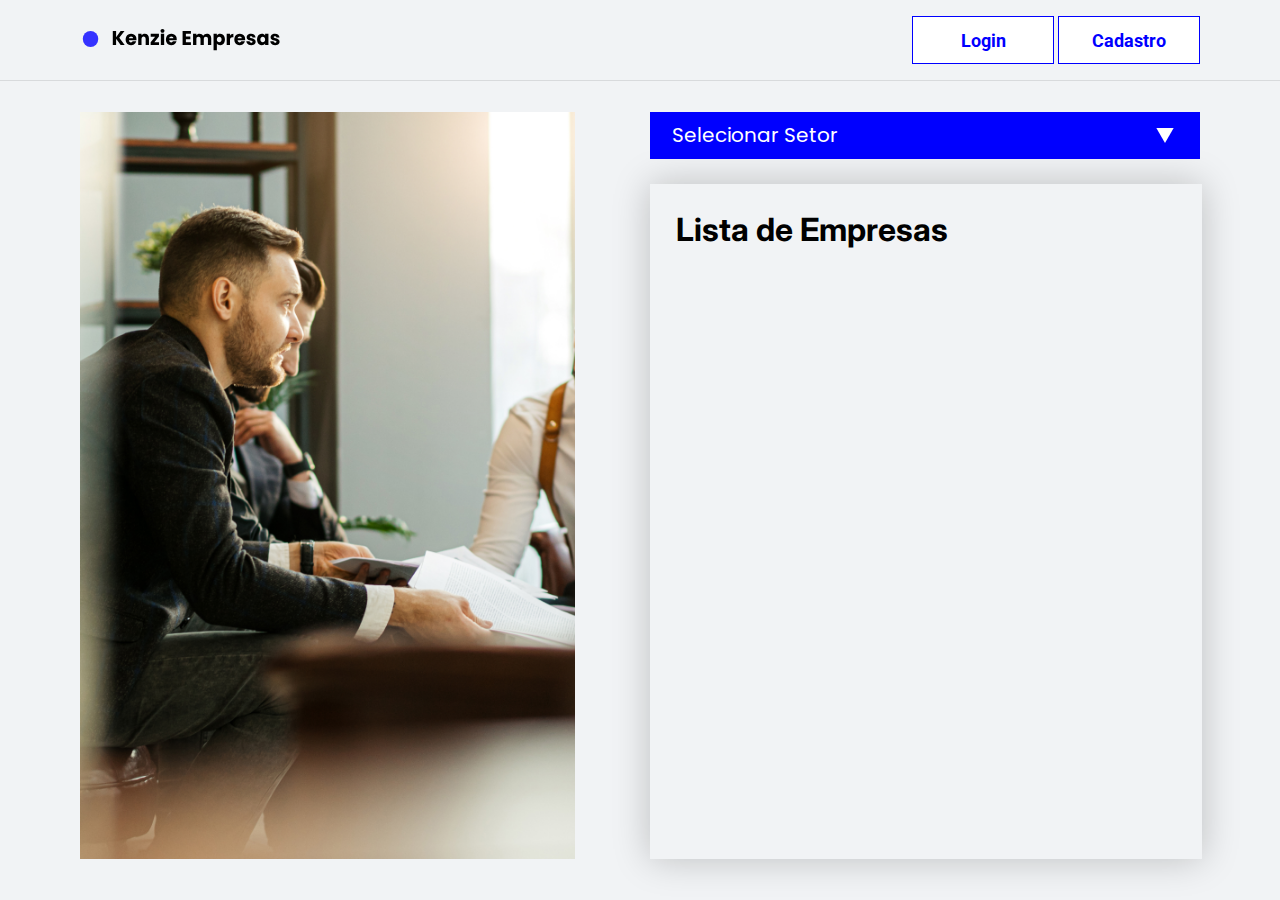
<file: index.html>
<!DOCTYPE html>
<html lang="en">
  <head>
    <meta charset="UTF-8" />
    <meta http-equiv="X-UA-Compatible" content="IE=edge" />
    <meta name="viewport" content="width=device-width, initial-scale=1.0" />
    <link rel="stylesheet" href="./src/cssPages/reset.css" />
    <link rel="stylesheet" href="./src/cssPages/globalStyles.css" />
    <link rel="stylesheet" href="./src/cssPages/index.css" />
    <script defer type="module" src="./src/scripts/index.js"></script>
    <title>Home Page</title>
  </head>

  <body>
    <header class="header__container">
      <nav class="nav__container">
        <img src="./src/assets/logo.kenzie.svg" alt="logotipo" class="logo" />
        <div>
          <button class="button__login">Login</button>
          <button class="button__register">Cadastro</button>
        </div>
      </nav>
    </header>
    <main class="main__container">
      <div class="div__image">
        <img
          src="./src/assets/men.background.png"
          alt="Homem trabalhando"
          class="img__background"
        />
      </div>
      <section class="section__select">
        <select name="category" id="select">
          <option value="">Selecionar Setor</option>
        </select>
        <div class="div__list">
          <h1 class="list__title">Lista de Empresas</h1>
          <ul class="list__home"></ul>
        </div>
      </section>
    </main>
  </body>
</html>
</file>
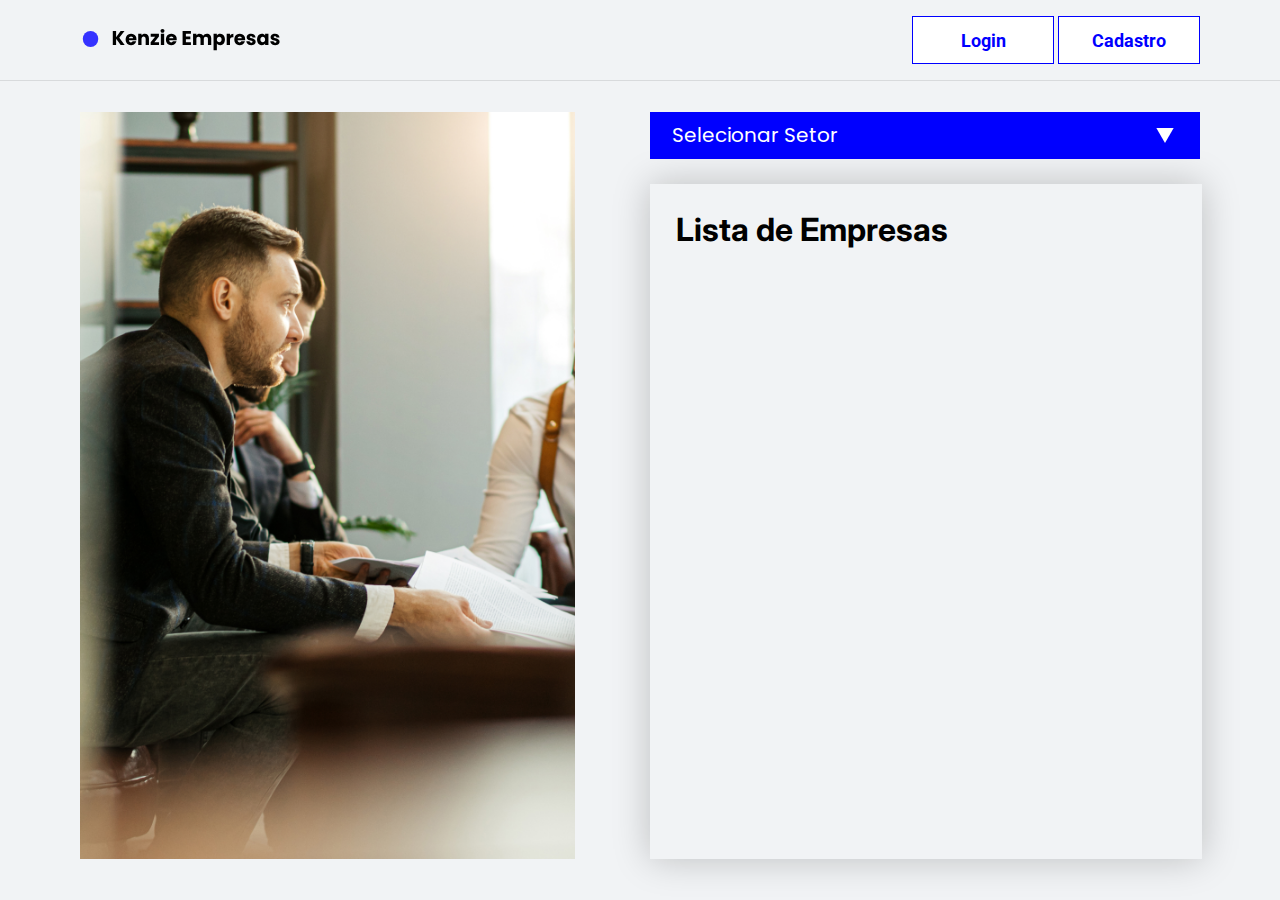
<file: homePage.html>
<!DOCTYPE html>
<html lang="en">

<head>
    <meta charset="UTF-8">
    <meta http-equiv="X-UA-Compatible" content="IE=edge">
    <meta name="viewport" content="width=device-width, initial-scale=1.0">
    <link rel="stylesheet" href="./src/cssPages/reset.css">
    <link rel="stylesheet" href="./src/cssPages/globalStyles.css">
    <link rel="stylesheet" href="./src/cssPages/homePage.css">
    <script defer type="module" src="./src/scripts/homePage.js"></script>
    <title>Home Page</title>
</head>

<body>
    <header class="header__container">
        <nav class="nav__container">
            <img src="./src/assets/logo.kenzie.svg" alt="logotipo" class="logo" />
            <div>
                <button class="button__login">Login</button>
                <button class="button__register">Cadastro</button>
            </div>
        </nav>
    </header>
    <main class="main__container">
        <div class="div__image">
            <img src="./src/assets/men.background.png" alt="Homem trabalhando" class="img__background" />
        </div>
        <section class="section__select">

            <select name="category" id="select">
                <option value="">Selecionar Setor</option>
            </select>
            <div class="div__list">
                <h1 class="list__title">Lista de Empresas</h1>
                <ul class="list__home">


                </ul>
            </div>
        </section>
    </main>

</body>

</html>
</file>
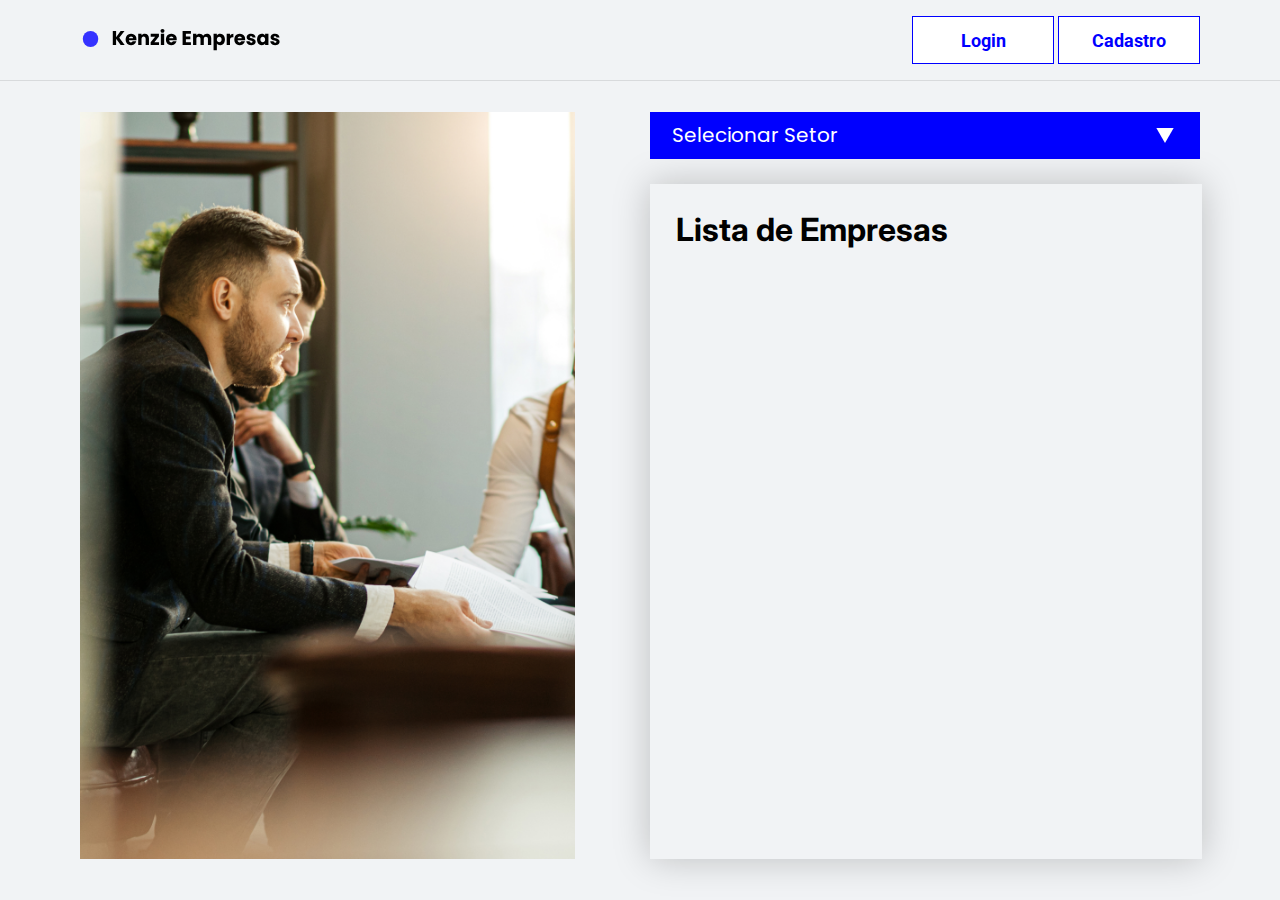
<file: src/htmlPages/adminPage.html>
<!DOCTYPE html>
<html lang="en">

<head>
    <meta charset="UTF-8">
    <meta http-equiv="X-UA-Compatible" content="IE=edge">
    <meta name="viewport" content="width=device-width, initial-scale=1.0">
    <link rel="stylesheet" href="../cssPages/reset.css">
    <link rel="stylesheet" href="../cssPages/globalStyles.css">
    <link rel="stylesheet" href="../cssPages/adminPage.css">
    <link rel="stylesheet" href="../cssPages/modais.css">
    <script defer type="module" src="../scripts/adminPage.js"></script>
    <title>Admin Page</title>
</head>

<body>
    <header class="header__container">
        <nav class="nav__container">
            <img src="../assets/logo.kenzie.svg" alt="logotipo" class="logo" />
            <div>
                <button class="button__logout">Logout</button>
            </div>
        </nav>
    </header>
    <main class="main__container">
        <div class="div__select">
            <select name="category" id="select__company">
                <option value="">Selecionar Empresa</option>
            </select>
        </div>

        <div class="div__create-dep">
            <h2 class="title__dep">Departamentos</h2>
            <button class="button__openCreateModal">+ Criar</button>
        </div>

        <div>
            <ul class="list__departments">

            </ul>

        </div>

        <div class="title__users">
            <h2>Usuários Cadastrados</h2>
        </div>

        <div>
            <ul class="list__employees">

            </ul>

        </div>
        <dialog id="modal__create-dep">
            <div class="modal__create-container">
                <button class="button__closeModal" id="button__close-create">X</button>
                <h2 class="title__createDep">Criar Departamento</h2>
                <input type="text" placeholder="Nome do departamento" id="input__dep-name" />
                <input type="text" placeholder="Descrição" id="input__dep-description" />
                <select name="category" id="select__company-modal">
                    <option value="">Selecionar Empresa</option>
                </select>
                <button class="button__modal-create" type="submit">Criar</button>
            </div>
        </dialog>

        <dialog id="modal__edit-dep">
            <div class="modal__edit-container">
                <button class="button__closeModal" id="button__close-edit">X</button>
                <h2 class="title__updateDep">Editar Departamento</h2>
                <input type="text" id="input__newDescription"></input>
                <button type="submit" class="button__modal-update">Salvar</button>
            </div>

        </dialog>

        <dialog id="modal__delete-dep">
            <div class="modal__delete-container">
                <button class="button__closeModal" id="button__close-delete">X</button>
                <h2 class="modal__delete-tite">Realmente deseja remover o departamento <span
                        class="span__dep-name">NOME</span> e demitir seus funcionários?</h2>
                <button class="modal__delete-button">Remover</button>
            </div>
        </dialog>

        <dialog id="modal__view-dep">
            <div class="modal__view-container">
                <button class="button__closeModal" id="button__close-view">X</button>
                <h2 class="dep__name"></h2>
                <h3 class="dep__description"></h3>
                <p class="company__name">Empresa pertencente</p>
                <div class="div__select-user">
                    <select name="category" id="select__user-modal">
                        <option value="">Selecionar Usuário</option>
                    </select>
                    <button type="submit" class="button__modal-hire">Contratar</button>
                </div>
                <ul class="list__modalView">

                </ul>
            </div>
        </dialog>

        <dialog id="modal__edit-user">
            <div class="modal__edit-user-container">
                <button class="button__closeModal" id="button__close-edit-user">X</button>
                <h2 class="title__updateEmp">Editar Usuário</h2>
                <input type="text" id="input__newNameUser" placeholder="Nome"></input>
                <input type="email" id="input__newMailUser" placeholder="E-mail"></input>
                <button type="submit" class="button__modal-updateUser">Salvar</button>
            </div>
        </dialog>

        <dialog id="modal__delete-user">
            <div class="modal__delete-user-container">
                <button class="button__closeModal" id="button__close-delete-user">X</button>
                <h2 class="modal__delete-title">Realmente deseja remover o usuário <span class="span__user-name"></span></h2>
                <button class="modal__remove-button">Remover</button>
            </div>
        </dialog>
    </main>
</body>

</html>
</file>
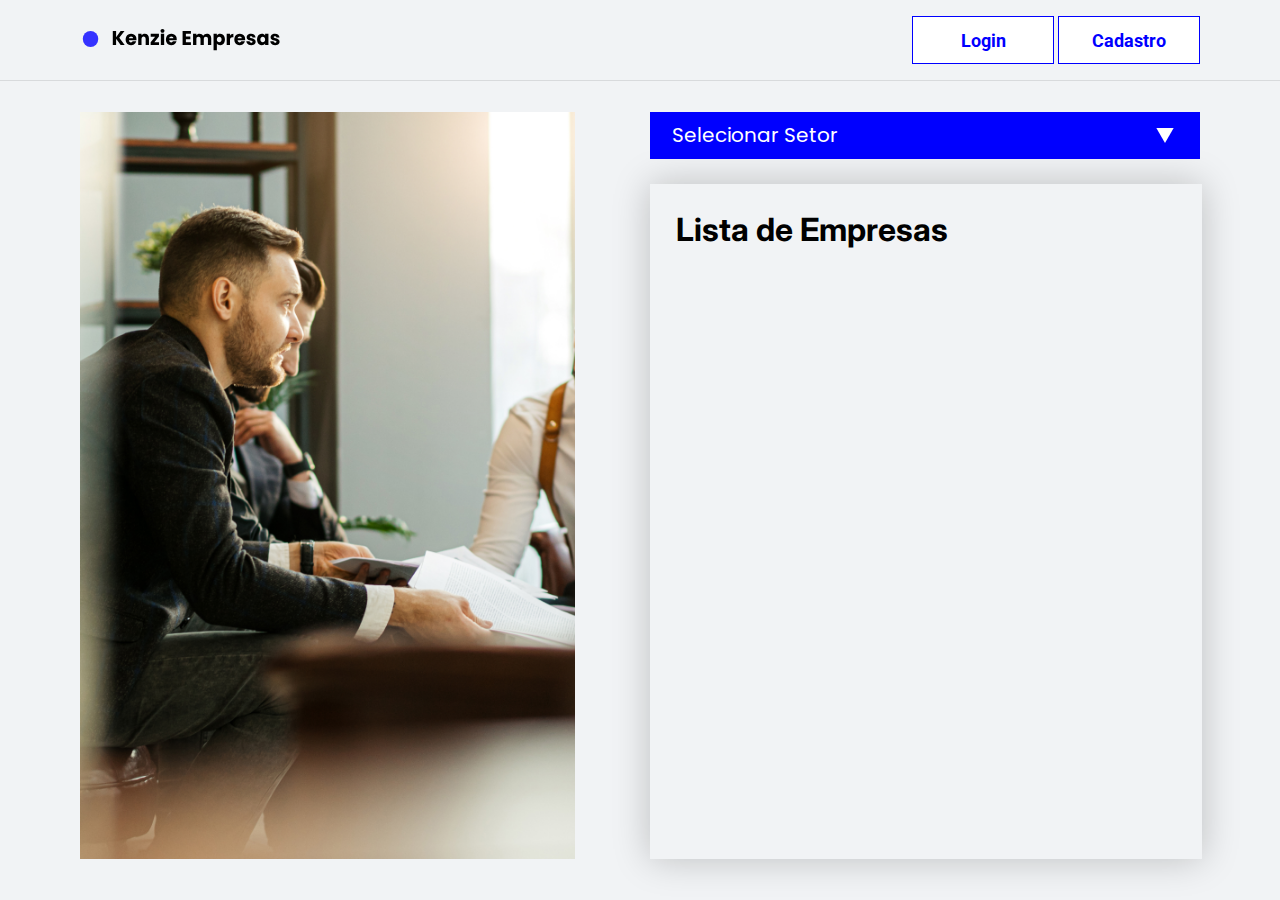
<file: src/htmlPages/userPage.html>
<!DOCTYPE html>
<html lang="en">
    <head>
        <meta charset="UTF-8">
        <meta http-equiv="X-UA-Compatible" content="IE=edge">
        <meta name="viewport" content="width=device-width, initial-scale=1.0">
        <link rel="stylesheet" href="../cssPages/reset.css">
        <link rel="stylesheet" href="../cssPages/globalStyles.css">
        <link rel="stylesheet" href="../cssPages/userPage.css">
        <script defer type="module" src="../scripts/userPage.js"></script>
        <title>User Page</title>
    </head>
    <body>
        <header class="header__container">
            <nav class="nav__container">
                <img src="../assets/logo.kenzie.svg" alt="logotipo" class="logo" />
                <div>
                    <button class="button__logout">Logout</button>
                </div>
            </nav>
        </header>
        <main class="main__container">
            <section class="section__user">

            </section>
            <section class="section__company">
            
            </section>
        </main>
    </body>
</html>
</file>
<file: src/cssPages/globalStyles.css>
@import url('https://fonts.googleapis.com/css2?family=Inter&display=swap');
/* font-family: 'Inter', sans-serif;*/

@import url('https://fonts.googleapis.com/css2?family=Poppins&display=swap');
/* font-family: 'Poppins', sans-serif; */

@import url('https://fonts.googleapis.com/css2?family=Roboto:wght@700&display=swap');
/* font-family: 'Roboto', sans-serif; */

:root {
    --color-brand-1: #0000FF;
    --color-brand-2: #3532FF;

    --color-action-1: #36B37E;
    --color-action-2: #FF5630;
    --color-action-3: #FFAB00;

    --color-grey-1: #212529;
    --color-grey-2: #495057;
    --color-grey-3: #ADB5BD;
    --color-grey-4: #E9ECEF;
    --color-grey-5: #F1F3F5;

    --color-mode: #FFFFFF;

    --size-title: 2rem;
    --size-title1: 1.25rem;
    --size-title2: 1rem;
    --size-text1: .875rem;
    --size-text2: .75rem;
}


body {
    display: flex;
    flex-direction: column;
    align-items: center;
    font-family: "Inter", sans-serif;
    font-style: normal;
    background-color: var(--color-grey-5);
    overflow: auto;

}

.header__container {
   display: flex;
   position: fixed;
   justify-content: center;
   align-items: center;
   height: 5rem;
   width: 100%;
   background-color: var(--color-grey-5);

   border-bottom: 1px solid rgba(0, 0, 0, 0.1);
}

.nav__container {
    justify-content: space-between;
    align-items: center;
    display: flex;
    box-sizing: border-box;
    width: 100%;
    max-width: 70rem;
    height: 5rem;

}


.toast__container {
    position: absolute;
    top: 2rem;
    right: 2rem;

    padding: 2rem;

    animation: toastIn 2s linear;

    z-index: 0;
}

.toast__container > p {
    color: var(--color-mode);
}

.toast__add {
    opacity: 1;
    transform: translateX(0);
}

.toast__remove {
    animation: toastOut 2s linear;
}
</file>
<file: src/cssPages/index.css>
.main__container {
    display: flex;
    align-items: center;
    justify-content: space-between;
    width: 100%;
    max-width: 70rem;
    margin-top: 7rem;
    height: 83vh;
    gap: 1.25rem;

}

.div__image {
    display: flex;
    width: 50%;
    height: 100%;

}

.img__background {
    display: flex;
    width: 90%;
    height: 100%;
    /* image-rendering: pixelated; */
}

.section__select {
    /* background-color: yellow; */
    display: flex;
    flex-direction: column;
    justify-content: flex-start;
    align-items: flex-start;
    height: 100%;
    width: 50%;
    gap: 1.5625rem;
}

.logo {
    width: 12.71rem;
    height: 1.3337rem;
}

#select {
    display: flex;
    align-items: center;
    padding-left: 1.25rem;
    border: 2px solid transparent;
    top: 0;
    width: 550px;
    height: 3.3125rem;
    color: var(--color-mode);

    font-family: 'Poppins', sans-serif;

    font-style: normal;
    font-weight: 400;
    font-size: 20px;
    line-height: 30px;
    outline: 0;
    -webkit-appearance:none; 
    background: var(--color-brand-1) url('../assets/Polygon\ 1.svg') 95.5% 50% no-repeat;
    cursor: pointer;
}

.div__list {
    display: flex;
    flex-direction: column;
    background-color: var(--color-grey-5);


    width: 100%;
    height: 774px;
    border: 1px solid var(--color-grey-5);
    box-shadow: 0px 0px 35px 0px #00000038;

}

.list__title {

    height: 39px;
    margin: 1.5625rem;
    font-family: 'Inter';
    font-style: normal;
    font-weight: 700;
    font-size: 32px;
    line-height: 39px;
    /* identical to box height */
    color: #000000;
}

.list__home {
    display: flex;
    flex-direction: column;
    max-height: 27rem;
    overflow: auto;
    gap: .625rem;
}

.card {
    display: flex;
    flex-direction: column;
    justify-content: center;
    align-items: flex-start;
    padding-left: 1.25rem;

    border: 1.5px solid var(--color-brand-1);
    width: 86%;
    /* height: 500px; */
    padding-top: 1rem;
    padding-bottom: 1rem;
    margin-left: 1.5625rem;
    gap: 1.5rem;
    background-color: var(--color-mode);
}

.businessName {

    font-family: 'Inter';
    font-style: normal;
    font-weight: 700;
    font-size: 20px;
    line-height: 24px;

    color: #000000;
}

.businessSector {
    display: flex;
    justify-content: center;
    align-items: center;
    box-sizing: border-box;

    border: 1.5px solid #0000FF;
    border-radius: 255px;
    padding: 3px;
    width: 110px;

    font-family: 'Inter';
    font-style: normal;
    font-weight: 400;
    font-size: 16px;
    line-height: 19px;

    color: #0000FF;
}

button {
    box-sizing: border-box;
    width: 142px;
    height: 48px;

    background: var(--color-mode);
    border: 1.5px solid var(--color-brand-1);

    font-family: 'Roboto';
    font-style: normal;
    font-weight: 700;
    font-size: 18px;
    line-height: 21px;
    text-align: center;

    color: #0000FF;
    cursor: pointer;

}

button:hover {
    background-color: var(--color-brand-1);
    color: var(--color-mode);
}
</file>
<file: src/cssPages/homePage.css>
.main__container {
    display: flex;
    align-items: center;
    justify-content: space-between;
    width: 100%;
    max-width: 70rem;
    margin-top: 7rem;
    height: 83vh;
    gap: 1.25rem;

}

.div__image {
    display: flex;
    width: 50%;
    height: 100%;

}

.img__background {
    display: flex;
    width: 90%;
    height: 100%;
    /* image-rendering: pixelated; */
}

.section__select {
    /* background-color: yellow; */
    display: flex;
    flex-direction: column;
    justify-content: flex-start;
    align-items: flex-start;
    height: 100%;
    width: 50%;
    gap: 1.5625rem;
}

.logo {
    width: 12.71rem;
    height: 1.3337rem;
}

#select {
    display: flex;
    align-items: center;
    padding-left: 1.25rem;
    border: 2px solid transparent;
    top: 0;
    width: 550px;
    height: 3.3125rem;
    color: var(--color-mode);

    font-family: 'Poppins', sans-serif;

    font-style: normal;
    font-weight: 400;
    font-size: 20px;
    line-height: 30px;
    outline: 0;
    -webkit-appearance:none; 
    background: var(--color-brand-1) url('../assets/Polygon\ 1.svg') 95.5% 50% no-repeat;
    cursor: pointer;
}

.div__list {
    display: flex;
    flex-direction: column;
    background-color: var(--color-grey-5);


    width: 100%;
    height: 774px;
    border: 1px solid var(--color-grey-5);
    box-shadow: 0px 0px 35px 0px #00000038;

}

.list__title {

    height: 39px;
    margin: 1.5625rem;
    font-family: 'Inter';
    font-style: normal;
    font-weight: 700;
    font-size: 32px;
    line-height: 39px;
    /* identical to box height */
    color: #000000;
}

.list__home {
    display: flex;
    flex-direction: column;
    max-height: 27rem;
    overflow: auto;
    gap: .625rem;
}

.card {
    display: flex;
    flex-direction: column;
    justify-content: center;
    align-items: flex-start;
    padding-left: 1.25rem;

    border: 1.5px solid var(--color-brand-1);
    width: 86%;
    /* height: 500px; */
    padding-top: 1rem;
    padding-bottom: 1rem;
    margin-left: 1.5625rem;
    gap: 1.5rem;
    background-color: var(--color-mode);
}

.businessName {

    font-family: 'Inter';
    font-style: normal;
    font-weight: 700;
    font-size: 20px;
    line-height: 24px;

    color: #000000;
}

.businessSector {
    display: flex;
    justify-content: center;
    align-items: center;
    box-sizing: border-box;

    border: 1.5px solid #0000FF;
    border-radius: 255px;
    padding: 3px;
    width: 110px;

    font-family: 'Inter';
    font-style: normal;
    font-weight: 400;
    font-size: 16px;
    line-height: 19px;

    color: #0000FF;
}

button {
    box-sizing: border-box;
    width: 142px;
    height: 48px;

    background: var(--color-mode);
    border: 1.5px solid var(--color-brand-1);

    font-family: 'Roboto';
    font-style: normal;
    font-weight: 700;
    font-size: 18px;
    line-height: 21px;
    text-align: center;

    color: #0000FF;
    cursor: pointer;

}

button:hover {
    background-color: var(--color-brand-1);
    color: var(--color-mode);
}
</file>
<file: src/cssPages/adminPage.css>
body {
    background-color: #FFFFFF;
    overflow-x: auto;
    
}


.main__container {

    display: flex;
    justify-content: flex-start;
    gap: 5px;
    flex-direction: column;
    width: 100%;
    height: 100vh;
    margin-top: 100px;
    /* position: fixed; */
    max-width: 70rem;
    background: #FFFFFF;

}

.div__select {
    display: flex;
    justify-content: flex-end;
}

#select__company {
    display: flex;
    align-items: center;
    padding-left: 1.25rem;
    border: 2px solid transparent;
    width: 280px;
    height: 2.8rem;
    color: var(--color-mode);

    font-family: 'Poppins', sans-serif;

    font-style: normal;
    font-weight: 400;
    font-size: 20px;
    line-height: 30px;
    outline: 0;
    -webkit-appearance: none;
    background: var(--color-brand-1) url('../assets/Polygon\ 1.svg') 95.5% 50% no-repeat;
    cursor: pointer;
}

button {
    box-sizing: border-box;
    width: 142px;
    height: 48px;

    background: var(--color-mode);
    border: 1.5px solid var(--color-brand-1);

    font-family: 'Roboto';
    font-style: normal;
    font-weight: 700;
    font-size: 18px;
    line-height: 21px;
    text-align: center;

    color: var(--color-brand-1);
    cursor: pointer;

}

button:hover {
    background-color: var(--color-brand-1);
    color: var(--color-mode);
}

.div__create-dep {
    display: flex;
    align-items: center;
    justify-content: space-between;
    margin-top: 20px;
}

.title__dep {

    font-family: 'Inter';
    font-style: normal;
    font-weight: 700;
    font-size: 30px;
    line-height: 36px;

    color: #000000;
}

.list__departments {
    display: flex;
    flex-wrap: wrap;
    width: 100%;
    height: 280px;
    justify-content: center;
    margin-top: 20px;
    overflow-y: auto;


    background: #F8F8F8;
    box-shadow: 0px 0px 25px rgba(0, 0, 0, 0.25);
}

.card__container {
    display: flex;
    justify-content: center;
    gap: 15px;
    padding: 15px;
    width: 450px;
    height: 150px;
    margin: 20px;

    background: #FFFFFF;
    border: 1px solid #0000FF;
}

.card__dep-name {
    font-family: 'Inter';
    font-style: normal;
    font-weight: 700;
    font-size: 20px;
    line-height: 24px;

    color: #000000;
}

.card__dep-text {
    font-family: 'Inter';
    font-style: normal;
    font-weight: 400;
    font-size: 18px;
    line-height: 22px;

    color: #000000;

}

.div__text {
    display: flex;
    flex-direction: column;
    gap: 10px;
    width: 70%;
}

.div__buttons {
    display: flex;
    flex-direction: column;
    align-items: center;
    margin-left: 200px;
    gap: 15px;
    width: 20%;
}

.view__button {
    height: 25px;
    cursor: pointer;
}

.edit__button-dep {
    height: 25px;
    cursor: pointer;
}

.delete__button-dep {
    height: 25px;
    cursor: pointer;
}

.list__employees {
    display: flex;
    flex-wrap: wrap;
    width: 100%;
    height: 280px;
    justify-content: center;
    margin-top: 20px;
    overflow-y: auto;
    margin-bottom: 50px;


    background: #F8F8F8;
    box-shadow: 0px 0px 25px rgba(0, 0, 0, 0.25);
}

.title__users {
    font-family: 'Inter';
    font-style: normal;
    font-weight: 700;
    font-size: 30px;
    line-height: 36px;

    margin-top: 50px;

    color: #000000;
}

.edit__buttonEmp {
    cursor: pointer;
}

.modal__remove-buttonEmp {
    cursor: pointer;
}
</file>
<file: src/cssPages/modais.css>
#modal__create-dep {
    width: 508px;
    height: 405px;
    border: 1px solid transparent;
    outline: none;

}

.modal__create-container {
    display: flex;
    flex-direction: column;
    align-items: center;
    justify-content: space-evenly;
    gap: 10px;
    width: 99%;
    height: 99%;
    border: 1px solid transparent;

}

.title__createDep {
    font-family: 'Poppins';
    font-style: normal;
    font-weight: 700;
    font-size: 36px;
    line-height: 54px;
    align-self: flex-start;
    margin-left: 35px;


    color: #000000;
}

#input__dep-name {
    width: 422px;
    height: 52px;

    font-size: 17px;
    background: #FFFFFF;
    border: 1px solid rgba(0, 0, 0, 0.3);
    text-indent: 10px;
}

#input__dep-name::placeholder {
    color: rgba(0, 0, 0, 0.5);
}

#input__dep-description {

    width: 422px;
    height: 52px;
    font-size: 17px;

    background: #FFFFFF;
    border: 1px solid rgba(0, 0, 0, 0.3);
    text-indent: 10px;
}

#input__dep-description::placeholder {
    color: rgba(0, 0, 0, 0.5);
}

.button__modal-create {
    width: 430px;
    height: 48px;
    background: #36B37E;
    border: 2px solid transparent;

    font-family: 'Inter';
    font-style: normal;
    font-weight: 700;
    font-size: 18px;
    line-height: 22px;

    text-align: center;

    color: #FFFFFF;

}

.button__modal-create:hover {
    background: #279a6a;
}

#select__company-modal {
    box-sizing: border-box;
    width: 429px;
    height: 52px;

    background: #FFFFFF;
    border: 1px solid rgba(0, 0, 0, 0.3);

    font-family: 'Inter';
    font-style: normal;
    font-weight: 400;
    font-size: 17px;
    line-height: 22px;

    color: rgba(0, 0, 0, 0.5);
    text-indent: 10px;
}

button {
    outline: none;
}

.button__closeModal {
    display: flex;
    position: absolute;
    top: 4%;
    right: 2%;
    justify-content: center;
    align-items: center;


    width: 20px;
    height: 20px;

    ;
    border: none;

    color: var(--color-grey-2);
    cursor: pointer;

}


.button__closeModal:hover {
    color: var(--color-grey-1);
    background-color: var(--color-mode);
}

/* modal view */

#modal__view-dep {
    width: 800px;
    height: 600px;
    border: 1px solid transparent;
    outline: none;

}

.modal__view-container {
    display: flex;
    flex-direction: column;
    align-items: flex-start;
    justify-content: space-between;
    gap: 10px;
    width: 95%;
    margin-left: 20px;
    margin-top: 3px;
    height: 99%;
    border: 1px solid transparent;
}

.dep__name {
    font-family: 'Poppins';
    font-style: normal;
    font-weight: 700;
    font-size: 36px;
    line-height: 54px;

    color: #000000;
}

.dep__description {
    font-family: 'Poppins';
    font-style: normal;
    font-weight: 700;
    font-size: 20px;
    line-height: 30px;

    color: #000000;
}

.company__name {
    font-family: 'Poppins';
    font-style: normal;
    font-weight: 400;
    font-size: 18px;
    line-height: 27px;

    color: #000000;
}

.div__select-user {
    display: flex;
    width: 97%;
    justify-content: space-between;
    gap: 20px;
}

#select__user-modal {
    width: 565px;
    height: 52px;

    background: #FFFFFF;
    border: 1px solid rgba(0, 0, 0, 0.3);

    font-family: 'Inter';
    font-style: normal;
    font-weight: 400;
    font-size: 18px;
    line-height: 22px;

    color: rgba(0, 0, 0, 0.5);
    cursor: pointer;
    text-indent: 10px;

}

.button__modal-hire {
    width: 190px;
    height: 52px;
    background: #36B37E;
    border: 2px solid transparent;
    font-family: 'Inter';
    font-style: normal;
    font-weight: 700;
    font-size: 18px;
    line-height: 22px;
    text-align: center;

    color: #FFFFFF;
}

.button__modal-hire:hover {
    background: #279a6a;
}

.list__modalView {
    display: flex;
    justify-content: flex-start;
    align-items: center;
    width: 97%;
    height: 240px;
    overflow: auto;
    padding: 20px;
    max-width: 92%;
    gap: 20px;

    background: #F8F8F8;
}

.list__modalView::-webkit-scrollbar {
    width: 260px;
    height: 9px;
}

.list__modalView::-webkit-scrollbar-track {
    background-color: #f1f1f1;
    /* Cor do fundo da track */
}

.list__modalView::-webkit-scrollbar-thumb {
    background-color: blue;
    /* Cor do thumb (alça) */
}

.list__modalView::-webkit-scrollbar-thumb:hover {
    background-color: rgb(19, 19, 216);
    cursor: pointer;
    /* Cor do thumb (alça) ao passar o mouse */
}

.modal__view-card {
    display: flex;
    flex-direction: column;
    align-items: center;
    justify-content: center;
    gap: 30px;
    height: 196px;
    background: #FFFFFF;
    border-bottom: 1px solid #0000FF;
    flex: 0 0 306px;
}

.card__username {

    font-family: 'Inter';
    font-style: normal;
    font-weight: 700;
    font-size: 20px;
    line-height: 24px;
    padding-left: 20px;
    padding-right: 20px;

    color: #000000;

}

.card__companyName {

    font-family: 'Inter';
    font-style: normal;
    font-weight: 400;
    font-size: 18px;
    line-height: 22px;

    color: #000000;
}

.card__button {

    box-sizing: border-box;
    width: 230px;
    height: 48px;
    color: #FF5630;
    border: 1px solid #FF5630;
}

.card__button:hover {
    background-color: #FF5630;
    color: var(--color-mode);
}

#modal__edit-dep {
    width: 500px;
    height: 350px;

    background: #FFFFFF;
    border: none;
}

.modal__edit-container {
    display: flex;
    width: 99%;
    height: 99%;
    flex-direction: column;
    gap: 30px;
    justify-content: center;
    align-items: center;

}

.title__updateDep {
    display: flex;

    font-family: 'Poppins';
    font-style: normal;
    font-weight: 700;
    font-size: 36px;
    line-height: 54px;
    align-self: flex-start;
    margin: 36px;
    color: #000000;
}

#input__newDescription {
    display: flex;
    box-sizing: border-box;
    align-items: flex-start;
    justify-content: center;
    width: 422px;
    height: 80px;
    text-indent: 10px;

    background: #FFFFFF;
    border: 1px solid rgba(0, 0, 0, 0.3);

    font-family: 'Inter';
    font-style: normal;
    font-weight: 400;
    font-size: 17px;
    line-height: 21px;

    color: #000000;
}

.button__modal-update {
    display: flex;
    justify-content: center;
    align-items: center;
    width: 422px;
    height: 52px;
    background: #36B37E;
    border: none;
    color: var(--color-mode);
}

.button__modal-update:hover {
    background: #279a6a;
}

#modal__delete-dep {
    width: 730px;
    height: 250px;

    background: #FFFFFF;
    border: none;
}

.modal__delete-container {
    display: flex;
    flex-direction: column;
    gap: 20px;
    align-items: center;
}

.modal__delete-tite {
    font-family: 'Poppins';
    font-style: normal;
    font-weight: 700;
    font-size: 25px;
    line-height: 42px;
    text-align: center;
    margin-top: 60px;

    color: #000000;
}

.modal__delete-button {
    width: 422px;
    height: 48px;
    border: none;
    background: #FF5630;
    color: var(--color-mode);
    cursor: pointer;
}

.modal__delete-button:hover {
    background-color: #fa4c25;
}


#modal__edit-user {
    width: 500px;
    height: 350px;

    background: #FFFFFF;
    border: none;
}

.modal__edit-user-container {
    display: flex;
    width: 99%;
    height: 99%;
    flex-direction: column;
    gap: 15px;
    justify-content: center;
    align-items: center;
}

.title__updateEmp {
    display: flex;

    font-family: 'Poppins';
    font-style: normal;
    font-weight: 700;
    font-size: 36px;
    line-height: 54px;
    align-self: flex-start;
    margin: 36px;
    color: #000000;
}

#input__newNameUser {
    display: flex;
    box-sizing: border-box;
    align-items: flex-start;
    justify-content: center;
    width: 422px;
    height: 50px;
    text-indent: 10px;

    background: #FFFFFF;
    border: 1px solid rgba(0, 0, 0, 0.3);

    font-family: 'Inter';
    font-style: normal;
    font-weight: 400;
    font-size: 17px;
    line-height: 21px;

    color: #000000;
}

#input__newMailUser {
    display: flex;
    box-sizing: border-box;
    align-items: flex-start;
    justify-content: center;
    width: 422px;
    height: 50px;
    text-indent: 10px;

    background: #FFFFFF;
    border: 1px solid rgba(0, 0, 0, 0.3);

    font-family: 'Inter';
    font-style: normal;
    font-weight: 400;
    font-size: 17px;
    line-height: 21px;

    color: #000000;
}

.button__modal-updateUser {
    display: flex;
    justify-content: center;
    align-items: center;
    width: 422px;
    height: 52px;
    background: #36B37E;
    border: none;
    color: var(--color-mode);
}

.button__modal-updateUser:hover {
    background: #279a6a;
}

#modal__delete-user {
    width: 730px;
    height: 250px;

    background: #FFFFFF;
    border: none;
}

.modal__delete-user-container {
    display: flex;
    flex-direction: column;
    align-items: center;
    gap: 40px;
    justify-content: center;
    width: 100%;
    height: 100%;
    
}


.modal__delete-title {
    font-family: 'Poppins';
    font-style: normal;
    font-weight: 700;
    font-size: 25px;
    line-height: 42px;
    text-align: center;

    color: #000000;
}

.modal__remove-button {
    width: 422px;
    height: 48px;
    border: none;
    background: #FF5630;
    color: var(--color-mode);
    cursor: pointer;
}

.modal__remove-button:hover {
    background-color: #fa4c25;
}
</file>
<file: src/cssPages/userPage.css>
body {
    background-color: #FFFFFF;
    ;
}


.main__container {

    display: flex;
    justify-content: flex-start;
    gap: 5px;
    flex-direction: column;
    width: 100%;
    height: 90vh;
    margin-top: 100px;
    position: fixed;
    max-width: 70rem;
    background: #FFFFFF;

}

.section__user {

    display: flex;
    align-items: flex-start;
    justify-content: flex-start;
    width: 100%;
    height: 150px;
    margin-top: 10px;
    margin-bottom: 15px;
    flex-direction: column;
    border: 1px solid rgba(0, 0, 0, 0.2);
}

.user__name {

    font-family: 'Inter';
    font-style: bolder;
    margin-left: 20px;
    margin-top: 5px;
    font-weight: 700;
    font-size: 30px;
    line-height: 36px;

    color: #000000;
}

.user__mail {

    font-family: 'Inter';
    font-style: normal;
    font-weight: 400;
    font-size: 22px;
    line-height: 27px;
    margin-top: 10px;
    margin-left: 20px;

    color: #000000;
}

button {
    box-sizing: border-box;
    width: 142px;
    height: 48px;

    background: var(--color-mode);
    border: 1.5px solid var(--color-brand-1);

    font-family: 'Roboto';
    font-style: normal;
    font-weight: 700;
    font-size: 18px;
    line-height: 21px;
    text-align: center;

    color: var(--color-brand-1);
    cursor: pointer;

}

button:hover {
    background-color: var(--color-brand-1);
    color: var(--color-mode);
}


.section__company {
    display: flex;
    flex-direction: column;
    width: 100%;
    height: 100%;
    margin-bottom: 50px;

    flex-direction: column;

    background: #F8F8F8;

}

.header__company {
    display: flex;
    /* position: absolute; */
    width: 100%;
    height: 78px;
    justify-content: center;
    align-items: center;
    /* left: 141px; */
    /* top: 280px; */

    background: #0000FF;
}

.title__company {

    font-family: 'Inter';
    font-style: normal;
    font-weight: 700;
    font-size: 32px;
    line-height: 39px;

    text-align: center;

    color: #FFFFFF;
}

.list__employees {
    display: flex;
    flex-wrap: wrap;
    overflow: auto;
    max-height: 80%;
    gap: 50px;
    align-items: flex-start;
    justify-content: flex-start;
    margin-top: 40px;
    margin-left: 30px;
    height: 100%;

}

.card__employee {
    box-sizing: border-box;
    width: 320px;
    height: 100px;

    background: #FFFFFF;
    border: 1px solid #0000FF;

}

.name__employee {
    font-family: 'Inter';
    font-style: normal;
    font-weight: 700;
    font-size: 20px;
    line-height: 24px;

    color: #000000;
    margin: 10px;
}

.div__message {
    display: flex;
    justify-content: center;
    align-items: center;
    width: 100%;
    height: 100%;

    background: #F8F8F8;
    border: 1px solid rgba(0, 0, 0, 0.2);


}

.message__notHired {
    font-family: 'Inter';
    font-style: bolder;
    margin-left: 20px;
    margin-top: 20px;
    font-weight: 1000;
    font-size: 30px;
    line-height: 36px;

    color: #000000;
}
</file>
